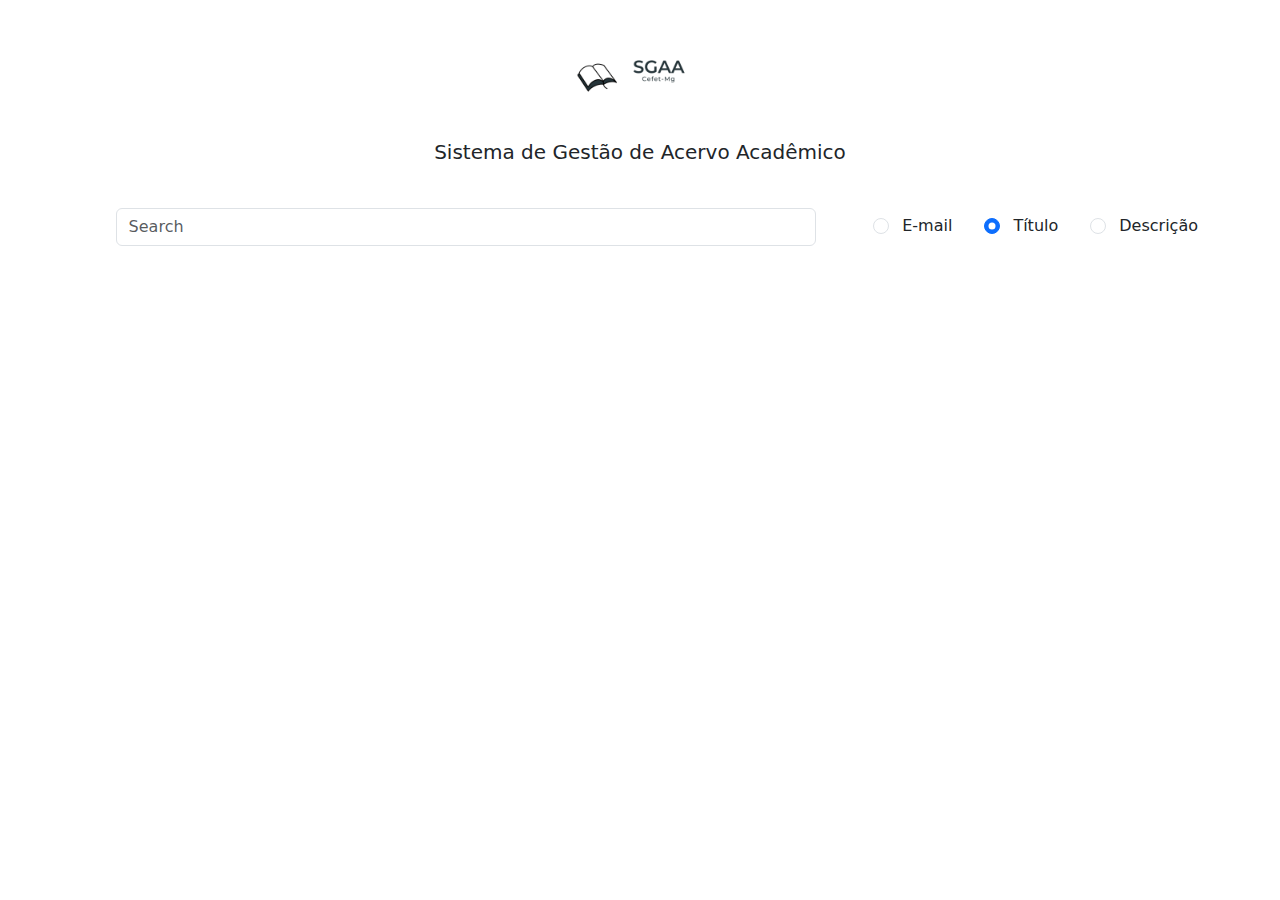
<file: index.html>
<!DOCTYPE html>
<html lang="pt-br">
  <head>
    <meta charset="UTF-8" />
    <meta name="viewport" content="width=device-width, initial-scale=1.0" />
    <meta
      name="description"
      content="SGAA - Sistema de Gestão de Acervo Acadêmico"
    />
    <title>SGAA - Sistema de Gestão de Acervo Acadêmico</title>
    <link rel="shortcut icon" href="src/assets/images/logo_favicon.svg" type="image/x-icon">
    <link
      href="https://cdn.jsdelivr.net/npm/bootstrap@5.3.0-alpha3/dist/css/bootstrap.min.css"
      rel="stylesheet"
    />
    <script
      src="https://cdn.jsdelivr.net/npm/bootstrap@5.3.0-alpha3/dist/js/bootstrap.bundle.min.js"
      defer
    ></script>
    <script src="https://code.jquery.com/jquery-3.6.0.min.js" defer></script>
  </head>
  <body>
    <header-component></header-component>
    <list-component></list-component>

    <script src="src/components/listOfArticles/list.js"></script>
    <script src="src/components/header/header.js"></script>
  </body>
</html>
</file>
